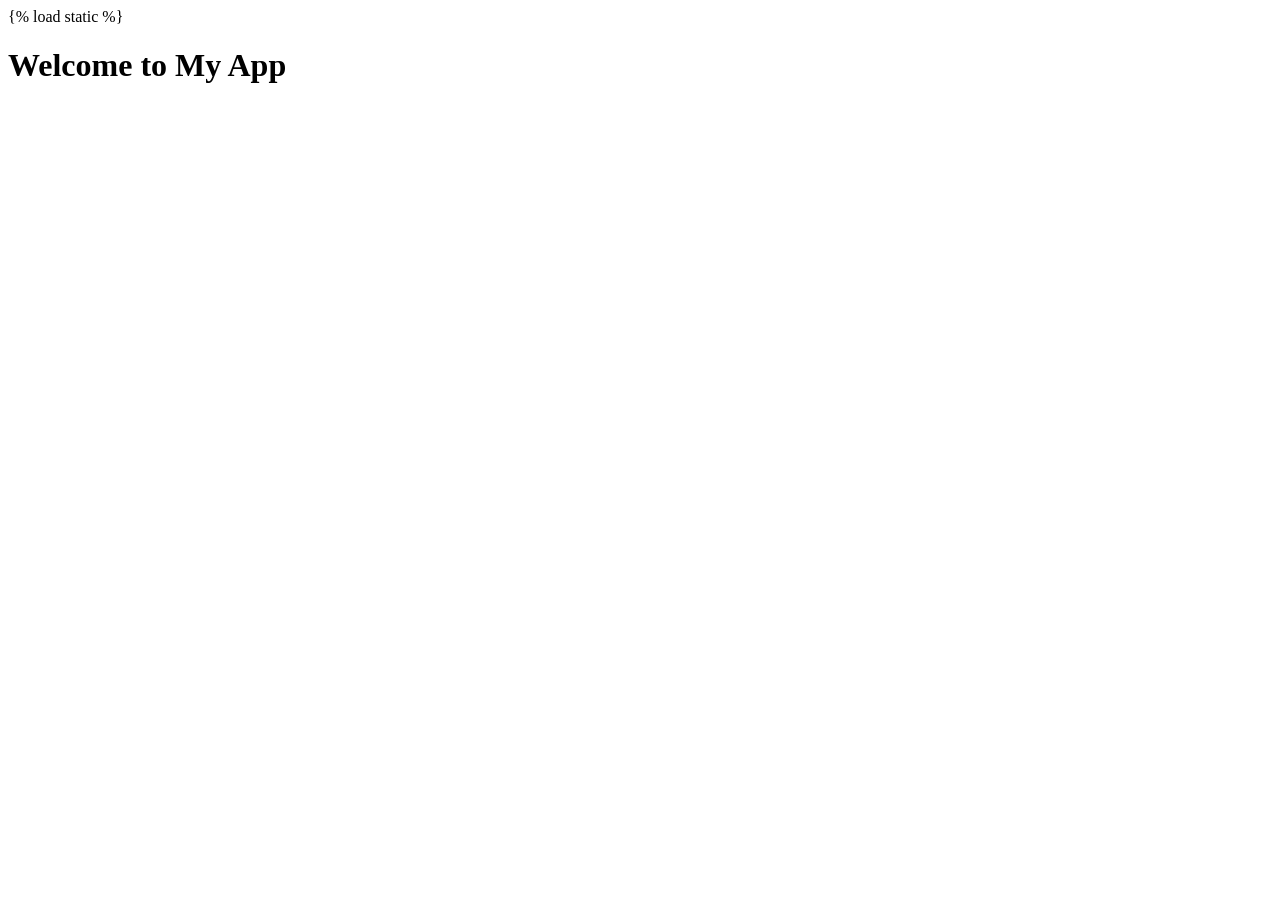
<file: Day4-5/myWeb/newApp/templates/newApp/app.html>
{% load static %}
<!DOCTYPE html>
<html lang="en">
<head>
    <meta charset="UTF-8">
    <meta name="viewport" content="width=device-width, initial-scale=1.0">
    <title>My App</title>
</head>
<body>
    <header>
        <h1>Welcome to My App</h1>
    </header>
</body>
</html>
</file>
